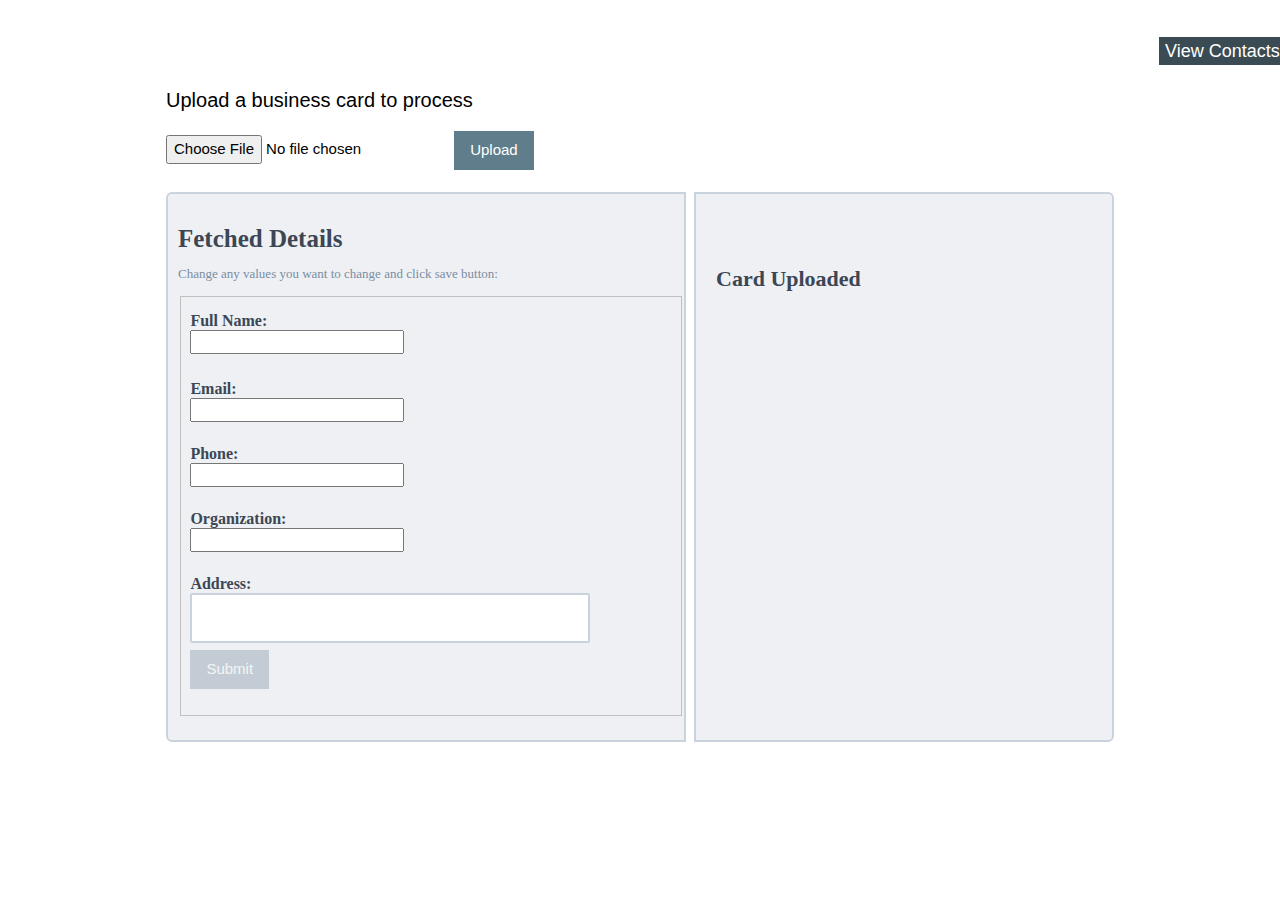
<file: Website/index.html>
<!doctype html>
<html lang="en"/>

<head>
    <meta charset="utf-8"/>
    <meta name="viewport" content="width=device-width, initial-scale=1.0"/>
    <link rel="stylesheet" href="https://www.w3schools.com/w3css/4/w3.css">
    <link rel="stylesheet" href="https://www.w3schools.com/lib/w3-theme-blue-grey.css">
    <link rel="stylesheet" href="style.css">
</head>

<body class="w3-theme-14">
    <div style="min-width:400px">
        <div class="w3-bar w3-large w3-theme-d4">          
		<div class = "heading-1">Contacts Datastore</div>
		<!--<div class = "link-bar-1" ><a href="view_contacts.html"> View Contacts </a></div> -->
		<input class="link-bar-1" type="submit"
                       value="View Contacts" onclick="retrieveAndDisplayContacts()"/>
	   
        </div>
	

        <div class="w3-container w3-content">
	
            <p class="heading-2">Upload a business card to process</p>
            <input id="file" type="file" name="file" accept="image/*"/>
            <input class="w3-button w3-blue-grey" type="submit" value="Upload"
                   onclick="uploadAndExtract()"/>
	   <div><br></div>
	   <div class="main-elem">
	    <div class="rectangle-12">
		<!-- div to fll form and submit -->
		<div id ="form_details" >
			<div class="header-18 "> Fetched Details</div>
			<p class = "paragraph-5">Change any values you want to change and click save button:</p>
			<div style="width:80% padding-top:10px">
				<fieldset>
					<div class = "paragraph-39">
					    <label for="name">Full Name:</label>
					    <input id="name" type="text" name="name"/>
					</div>
					<p>
					<div class = "paragraph-43">
					    <label for="email">Email:</label>
					    <input id="email" type="text" name="email"/>
					</div></p>
					<p>
					<div class = "paragraph-43 ">
					    <label for="phone">Phone:</label>
					     <input id="phone" type="tel" name="phone"/>
					</div></p>				
					<p>
					<div class = "paragraph-43 ">
					    <label for="organization">Organization:</label>
                            		    <input id="organization" type="text" name="organization"/>
					</div></p>
					<p>
					<div class = "paragraph-43 ">
					    <label for="address">Address:</label>
					    <input class = "text-input-15" id="address" type="text" name="address"/>
					</div></p><br></br>
					<p>
					
						<input class="w3-button w3-blue-grey" type="submit" id="save"
                           			value="Submit" onclick="saveContact()" disabled/>
					</p>
					    
			    	</fieldset>
			</div>
			

		</div>
		<!-- div to display success message after saving -->
		<div id="details_saved" style="display:none">
			<form action = "/view_contacts.html" >
				<div class = "header-20"> 
				<span>&#x2705;</span>
				<p>Details Saved Succesfully</p>
				
				<p><input class="button-4" type="submit" id="save"
                           			value="Done"  /></p></div>
			</form>
			
			
		</div>
	      
	    </div>
	    <div class="rectangle-13">
		<p class = "header-19"> Card Uploaded</p>
	       	
		<div id="view" style="display: none;">
            		<img id="image" width="380" height= "380"/>
            	<hr>
        </div>
	     </div>
  	 </div>
        </div>
       
   


    <script src="scripts.js"></script>
</body>

</html>
</file>
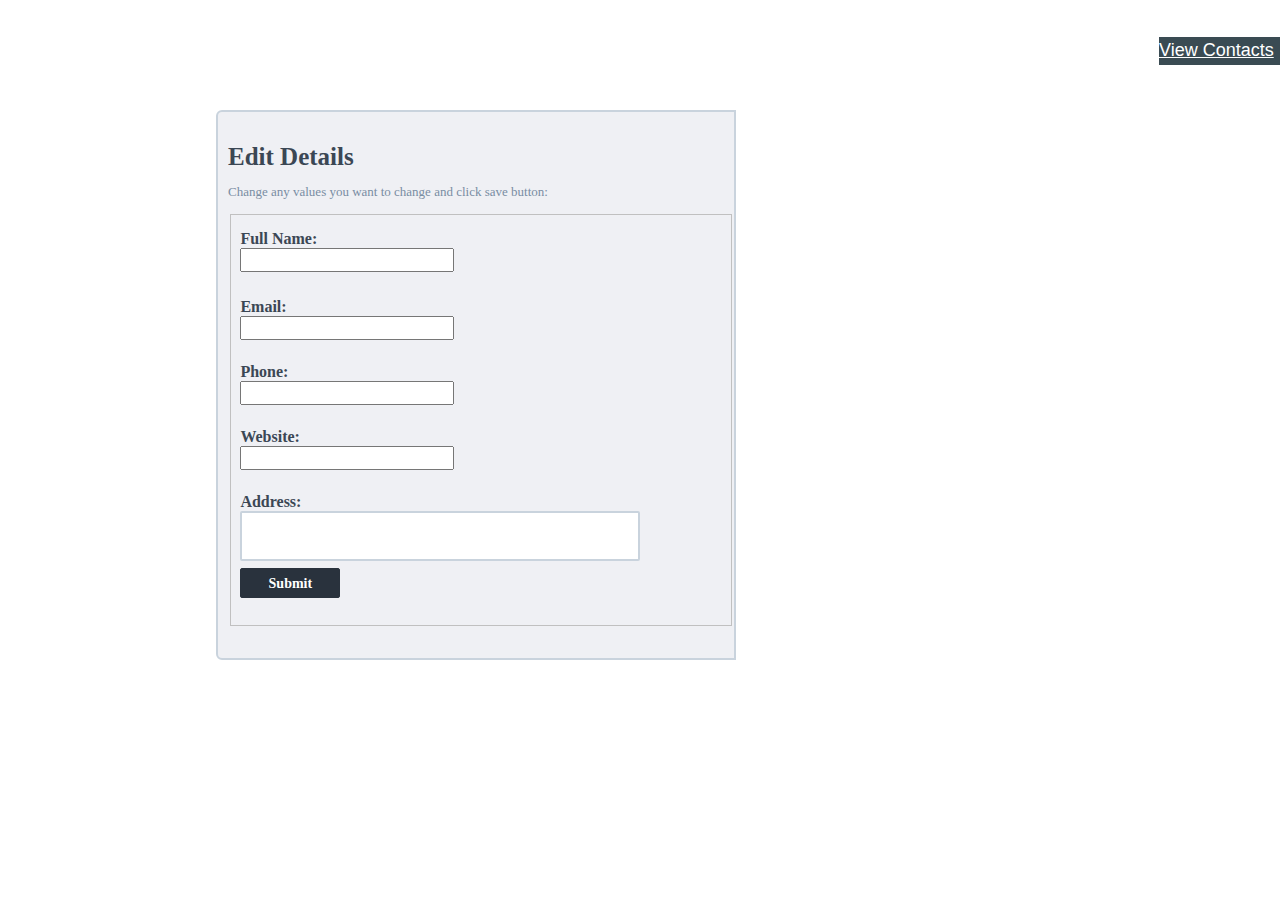
<file: Website/edit_card.html>
<!doctype html>
<html lang="en"/>

<head>
    <meta charset="utf-8"/>
    <meta name="viewport" content="width=device-width, initial-scale=1.0"/>
    <link rel="stylesheet" href="https://www.w3schools.com/w3css/4/w3.css">
    <link rel="stylesheet" href="https://www.w3schools.com/lib/w3-theme-blue-grey.css">
    <link rel="stylesheet" href="style.css">
</head>

<body class="w3-theme-14">
    <div style="min-width:400px">
        <div class="w3-bar w3-large w3-theme-d4">          
		<div class = "heading-1">Contacts Datastore</div>
		<div class = "link-bar-1" ><a href="view_contacts.html"> View Contacts </a></div> 
	   
        </div>
	

        <div class="w3-container w3-content">
	
	   <div><br><br></div>
	   <div class="main-elem" style="padding-left:50px">
	    <div class="rectangle-14">
		<!-- div to fll form and submit -->
		<div class ="form_details" >
			<div class="header-18 "> Edit Details</div>
			<p class = "paragraph-5">Change any values you want to change and click save button:</p>
			<div style="width:80% padding-top:10px">
				<fieldset>
					<div class = "paragraph-39">
					    <label for="name">Full Name:</label>
					    <input id="name" type="text" name="name"/>
					</div>
					<p>
					<div class = "paragraph-43">
					    <label for="name">Email:</label>
					    <input id="name" type="text" name="name"/>
					</div></p>
					<p>
					<div class = "paragraph-43 ">
					    <label for="name">Phone:</label>
					     <input id="phone" type="tel" name="phone"/>
					</div></p>				
					<p>
					<div class = "paragraph-43 ">
					    <label for="name">Website:</label>
					    <input id="website" type="text" name="website"/>
					</div></p>
					<p>
					<div class = "paragraph-43 ">
					    <label for="name">Address:</label>
					    <input class = "text-input-15" id="address" type="text" name="address"/>
					</div></p><br></br>
					<p>
					
						<button class= "button-9" type="button" onclick="saveContact()" >Submit</button>
					</p>
					    
			    	</fieldset>
			</div>
			

		</div>
		
	     </div>
  	 </div>
        </div>
       
   


    <script src="scripts.js"></script>
</body>

</html>
</file>
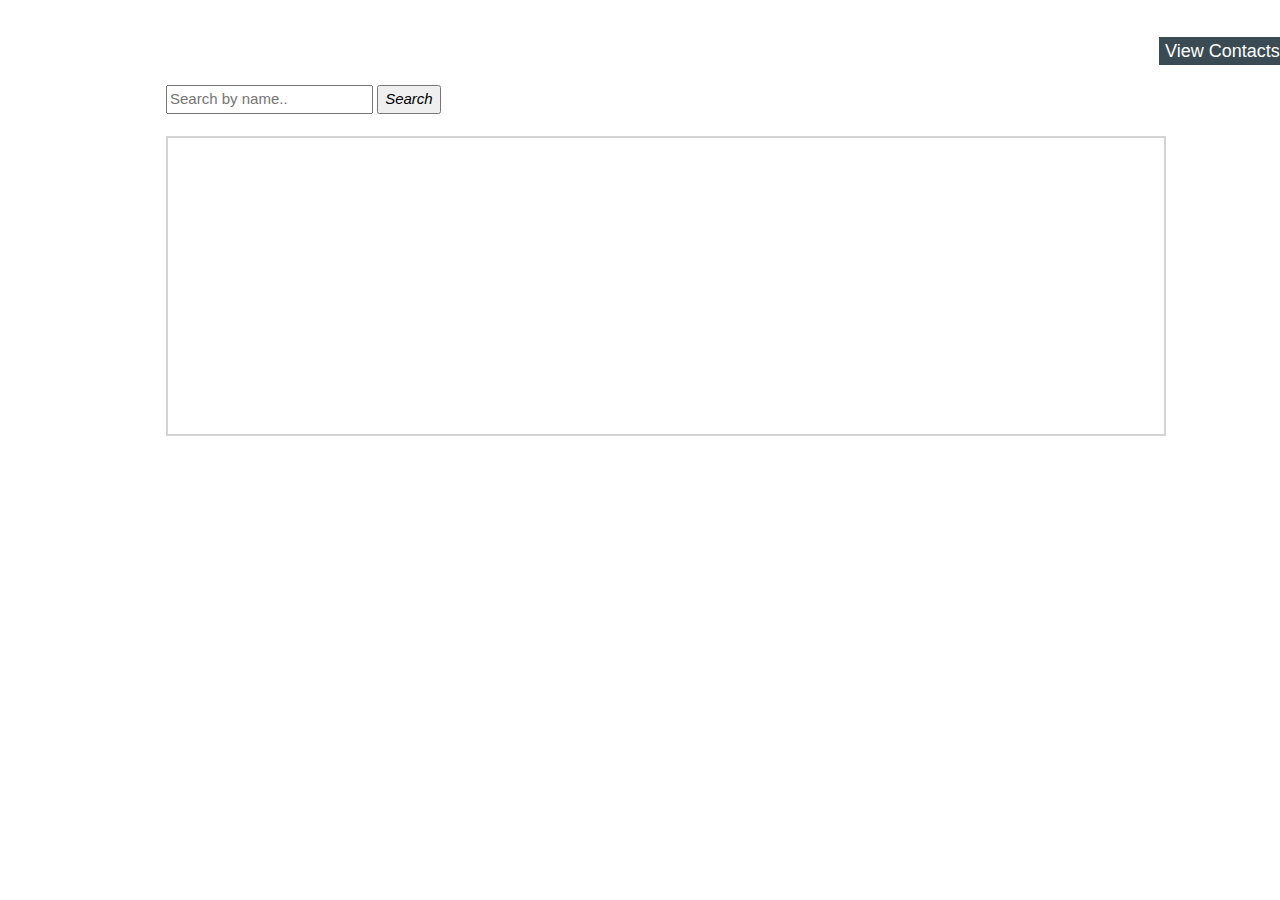
<file: Website/view_contacts.html>
<!doctype html>
<html lang="en"/>

<head>
    <meta charset="utf-8"/>
    <meta name="viewport" content="width=device-width, initial-scale=1.0"/>
    <link rel="stylesheet" href="https://www.w3schools.com/w3css/4/w3.css">
    <link rel="stylesheet" href="https://www.w3schools.com/lib/w3-theme-blue-grey.css">
    <link rel="stylesheet" href="style.css">
</head>

<body class="w3-theme-14">
    <div style="min-width:400px">
        <div class="w3-bar w3-large w3-theme-d4">          
		<div class = "heading-1">Contacts Datastore</div>
		<!--<div class = "link-bar-1" ><a href="view_contacts.html"> View Contacts </a></div> -->
		<input class="link-bar-1" type="submit"
                       value="View Contacts" onclick="retrieveAndDisplayContacts()"/>
	   
        </div>
	

        <div class="w3-container w3-content">
	
          <div class="search-container">
		<input type="text" placeholder="Search by name.." name="search_name" id = "search_name">
	        <button type="submit" onclick="retrieveAndDisplayContactsByName()"><i class="fa fa-search">Search</i></button>
		<br></br>
		<table class= "table-1" id = "contacts_table">
		</table>
	</div>
	 
  </div>


    <script src="scripts.js"></script>
</body>

</html>
</file>
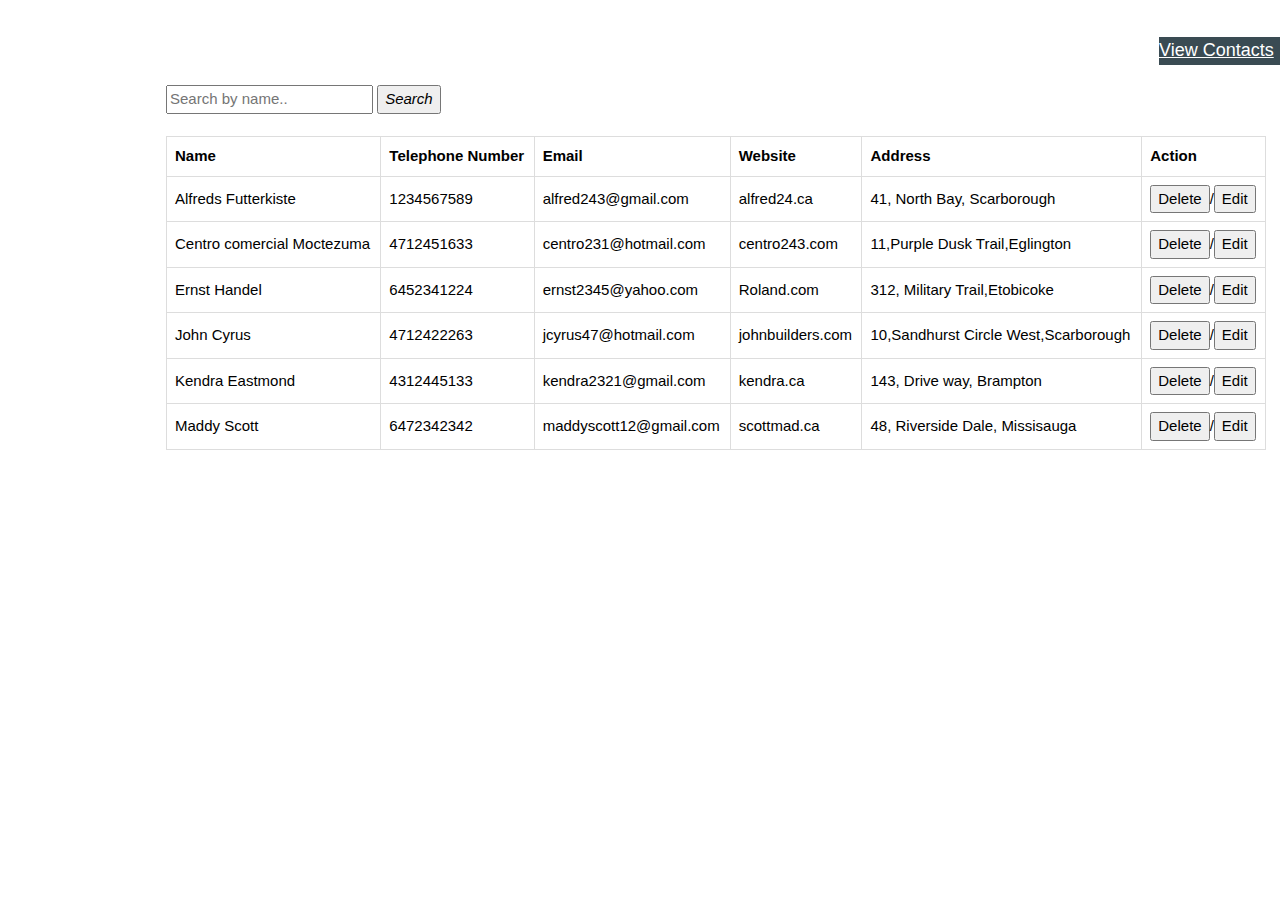
<file: Website/view_search_contacts.html>
<!doctype html>
<html lang="en" />

<head>
    <meta charset="utf-8" />
    <meta name="viewport" content="width=device-width, initial-scale=1.0" />
    <link rel="stylesheet" href="https://www.w3schools.com/w3css/4/w3.css">
    <link rel="stylesheet" href="https://www.w3schools.com/lib/w3-theme-blue-grey.css">
    <link rel="stylesheet" href="style.css">
    <script src="scripts.js"></script>
</head>

<body class="w3-theme-14">
    <div style="min-width:400px">
        <div class="w3-bar w3-large w3-theme-d4">
            <div class="heading-1">Contacts Datastore</div>
            <div class="link-bar-1"><a href="view_contact.html"> View Contacts </a></div>

        </div>


        <div class="w3-container w3-content">

            <div class="search-container">
                <input type="text" placeholder="Search by name.." name="search">
                <button type="submit" onclick="search()"><i class="fa fa-search">Search</i></button>
                <br></br>

                <table class="table-2">
                    <tr>
                        <th class="th1">Name</th>
                        <th class="th1">Telephone Number</th>
                        <th class="th1">Email</th>
                        <th class="th1">Website</th>
                        <th class="th1">Address</th>
                        <th class="th1">Action</th>
                    </tr>
                    <tr id="row1">
                        <td class="td1">Alfreds Futterkiste</td>
                        <td class="td1">1234567589</td>
                        <td class="td1">alfred243@gmail.com</td>
                        <td class="td1">alfred24.ca</td>
                        <td class="td1">41, North Bay, Scarborough</td>
                        <td class="td1"><button type="button" onclick="deleteRow1()">Delete</button>/<button
                                type="button" onclick="editRow()">Edit</button></td>
                    </tr>
                    <tr id="row2">
                        <td class="td1">Centro comercial Moctezuma</td>
                        <td class="td1">4712451633</td>
                        <td class="td1">centro231@hotmail.com</td>
                        <td class="td1">centro243.com</td>
                        <td class="td1">11,Purple Dusk Trail,Eglington</td>
                        <td class="td1"><button type="button" onclick="deleteRow2()">Delete</button>/<button
                                type="button" onclick="editRow()">Edit</button></td>
                    </tr>
                    <tr id="row3">
                        <td class="td1">Ernst Handel</td>
                        <td class="td1">6452341224</td>
                        <td class="td1">ernst2345@yahoo.com</td>
                        <td class="td1">Roland.com</td>
                        <td class="td1">312, Military Trail,Etobicoke</td>
                        <td class="td1"><button type="button" onclick="deleteRow3()">Delete</button>/<button
                                type="button" onclick="editRow()">Edit</button></td>
                    </tr>
                    <tr id="row4">
                        <td class="td1">John Cyrus</td>
                        <td class="td1">4712422263</td>
                        <td class="td1">jcyrus47@hotmail.com</td>
                        <td class="td1">johnbuilders.com</td>
                        <td class="td1">10,Sandhurst Circle West,Scarborough</td>
                        <td class="td1"><button type="button" onclick="deleteRow4()">Delete</button>/<button
                                type="button" onclick="editRow()">Edit</button></td>
                    </tr>
                    <tr id="row5">
                        <td class="td1">Kendra Eastmond</td>
                        <td class="td1">4312445133</td>
                        <td class="td1">kendra2321@gmail.com</td>
                        <td class="td1">kendra.ca</td>
                        <td class="td1">143, Drive way, Brampton</td>
                        <td class="td1"><button type="button" onclick="deleteRow5()">Delete</button>/<button
                                type="button" onclick="editRow()">Edit</button></td>
                    </tr>
                    <tr id="row6">
                        <td class="td1">Maddy Scott</td>
                        <td class="td1">6472342342</td>
                        <td class="td1">maddyscott12@gmail.com</td>
                        <td class="td1">scottmad.ca</td>
                        <td class="td1">48, Riverside Dale, Missisauga</td>
                        <td class="td1"><button type="button" onclick="deleteRow6()">Delete</button>/<button
                                type="button" onclick="editRow()">Edit</button></td>
                    </tr>
                    <!--
                    <tr>
                         <td>Island Trading</td>
                        <td>Helen Bennett</td>
                        <td>UK</td>
                    </tr>
                    <tr>
                        <td>Laughing Bacchus Winecellars</td>
                        <td>Yoshi Tannamuri</td>
                        <td>Canada</td>
                    </tr>
                    <tr>
                        <td>Magazzini Alimentari Riuniti</td>
                        <td>Giovanni Rovelli</td>
                        <td>Italy</td>
                    </tr>-->
                </table>








            </div>

        </div>



</body>

</html>


<!--
<table class="table-1">
    <tr class="td1">
        <th class="th1">Name</th>
        <th class="th1">Telephone Number</th>
        <th class="th1">Email</th>
        <th class="th1">Website</th>
        <th class="th1">Address</th>
        <th class="th1">Action</th>
    </tr>

    <tr class="td1">
        <td class="td1">John</td>
        <td class="td1">+1479867565</td>
        <td class="td1">john@gmal.com</td>
        <td class="td1">www.johnbuilders.com</td>
        <td class="td1">5005 Steeles Avenue East, Toronto, Ontario, Canada</td>
        <td class="td1">Delete</td>


    </tr>

</table>-->
</file>
<file: Website/style.css>
.rectangle-13 {
	width: 420px;
	height: 550px;	
	background: #eff0f4;
	border-color: #c9d3dd;
	border-width: 2px;
	border-style: solid;
	border-radius: 0px 6px 6px 0px;
	float:right;
	padding-left:20px;
	
	
}
.rectangle-12 {
	width: 520px;
	height: 550px;
	padding-left:10px;
	background: #eff0f4;
	border-color: #c9d3dd;
	border-width: 2px;
	border-style: solid;
	border-radius: 6px 0px 0px 6px;
	float:left;
	padding-top: 30px;
	
}
.rectangle-14 {
	width: 520px;
	height: 550px;
	padding-left:10px;
	background: #eff0f4;
	border-color: #c9d3dd;
	border-width: 2px;
	border-style: solid;
	border-radius: 6px 0px 0px 6px;
	float:center;
	padding-top: 30px;
	
}

.button-9 {
	width: 100px;
	height: 30px;
	padding: 0px 10px 0px 10px;
	background: #29323d;
	color: #ffffff;
	border-color: #29323d;
	border-width: 1px;
	border-style: solid;
	border-radius: 2px 2px 2px 2px;
	font-family: "Open Sans";
	font-weight: 700;
	font-size: 10px;
	text-align: center;
}
.text-input-10 {
	width: 200px;
	height: 30px;
	background: #ffffff;
	color: #9fafc1;
	border-color: #c9d3dd;
	border-width: 2px;
	border-style: solid;
	border-radius: 2px 2px 2px 2px;
	font-family: "Open Sans";
	font-weight: 400;
	font-size: 12px;
	text-align: left;
}
.paragraph-32 {
	width: 56px;
	height: 14px;
	color: #3b4754;
	font-family: "Open Sans";
	font-weight: 700;
	font-size: 11px;
	line-height: 1.1;
	text-align: left;
}
.text-input-36 {
	width: 200px;
	height: 30px;
	background: #ffffff;
	color: #9fafc1;
	border-color: #c9d3dd;
	border-width: 2px;
	border-style: solid;
	border-radius: 2px 2px 2px 2px;
	font-family: "Open Sans";
	font-weight: 400;
	font-size: 12px;
	text-align: left;
}
.paragraph-126 {
	width: 58px;
	height: 14px;
	color: #3b4754;
	font-family: "Open Sans";
	font-weight: 700;
	font-size: 11px;
	line-height: 1.1;
	text-align: left;
}
.paragraph-125 {
	width: 91px;
	height: 14px;
	color: #9fafc1;
	font-family: "Helvetica";
	font-weight: 400;
	font-size: 12px;
	line-height: 1.3;
	text-align: left;
}
.text-input-37 {
	width: 1px;
	height: 22px;
	background: #c8d3dc;
	color: #9fafc1;
	font-family: "Open Sans";
	font-weight: 400;
	font-size: 12px;
	text-align: left;
}
.flag-icon-4 {
	width: 12px;
	height: 14px;
	background: #3f4b5b;
}
.triangle-10 {
	width: 6px;
	height: 3px;
	transform: rotate(180deg);
	background: #3f4b5b;
}
.text-input-11 {
	width: 200px;
	height: 30px;
	background: #ffffff;
	color: #9fafc1;
	border-color: #c9d3dd;
	border-width: 2px;
	border-style: solid;
	border-radius: 2px 2px 2px 2px;
	font-family: "Open Sans";
	font-weight: 400;
	font-size: 12px;
	text-align: left;
}
.paragraph-48 {
	width: 71px;
	height: 14px;
	color: #3b4754;
	font-family: "Open Sans";
	font-weight: 700;
	font-size: 11px;
	line-height: 1.1;
	text-align: left;
}

.paragraph-64 {
	width: 132px;
	height: 16px;
	color: #9fafc1;
	font-family: "Helvetica";
	font-weight: 400;
	font-size: 12px;
	line-height: 1.3;
	text-align: left;
}
.shape-656-copy-8-svg-8 {
	width: 100px;
	height: 23px;
}
.paragraph-5 {
	width: 500px;
	height: 18px;
	color: #798da3;
	font-family: "Open Sans";
	font-weight: 500;
	font-size: 13px;
	line-height: 1.4;
	text-align: left;

	
}
.header-18 {
	width: 230px;
	height: 28px;
	color: #3b4754;
	font-family: "Open Sans";
	font-weight: 700;
	font-size: 25px;
	line-height: 1.2;
	text-align: left;
	
}
.header-19 {
	width: 224px;
	height: 28px;
	color: #3b4754;
	font-family: "Open Sans";
	font-weight: 700;
	font-size: 22px;
	line-height: 1.2;
	text-align: left;
}
.twitter-brands-icon-4 {
	width: 14px;
	height: 12px;
	background: #3b4754;
}
.instagram-brands-icon-4 {
	width: 14px;
	height: 14px;
	background: #3b4754;
}
.facebook-square-brands-icon-4 {
	width: 14px;
	height: 14px;
	background: #3b4754;
}
.paragraph-40 {
	width: 149px;
	height: 17px;
	color: #798da3;
	font-family: "Open Sans";
	font-weight: 400;
	font-size: 11px;
	line-height: 1.5;
	text-align: left;
}
.circle-4 {
	width: 18px;
	height: 18px;
	background: #ffffff;
}
.location-on-icon-2 {
	width: 6px;
	height: 8px;
	background: #9fafc1;
}
.circle-5 {
	width: 18px;
	height: 18px;
	background: #ffffff;
}
.mail-outline-icon-2 {
	width: 8px;
	height: 6px;
	background: #9fafc1;
}
.paragraph-41 {
	width: 135px;
	height: 17px;
	color: #798da3;
	font-family: "Open Sans";
	font-weight: 400;
	font-size: 11px;
	line-height: 1.5;
	text-align: left;
}
.circle-6 {
	width: 18px;
	height: 18px;
	background: #ffffff;
	color: #29323d;
	font-family: "Asap";
	font-weight: 700;
	font-size: 12px;
	line-height: 1.3;
	text-align: center;
}
.phone-icon-2 {
	width: 8px;
	height: 8px;
	background: #9fafc1;
}
.paragraph-42 {
	width: 86px;
	height: 17px;
	color: #798da3;
	font-family: "Open Sans";
	font-weight: 400;
	font-size: 11px;
	line-height: 1.5;
	text-align: left;
}
.rectangle-3 {
	width: 224px;
	height: 1px;
	padding: 8px 8px 8px 8px;
	background: #c9d3dd;
}
.rectangle-4 {
	width: 224px;
	height: 1px;
	padding: 8px 8px 8px 8px;
	background: #c9d3dd;
}
.text-input-13 {
	width: 200px;
	height: 30px;
	background: #ffffff;
	color: #9fafc1;
	border-color: #c9d3dd;
	border-width: 2px;
	border-style: solid;
	border-radius: 2px 2px 2px 2px;
	font-family: "Open Sans";
	font-weight: 400;
	font-size: 12px;
	text-align: left;
}
.paragraph-34 {
	width: 30px;
	height: 14px;
	color: #3b4754;
	font-family: "Open Sans";
	font-weight: 700;
	font-size: 11px;
	line-height: 1.1;
	text-align: left;
}
.rectangle-5 {
	width: 840px;
	height: 35px;
	padding: 8px 8px 8px 8px;
	background: #000000;
	border-color: #000000;
	border-width: 1px;
	border-style: solid;
}
.heading-1 {
	width: 300px;
	height: 37px;
	color: white;
	font-family: "Helvetica";
	font-weight: 400;
	font-size: 35px;
	text-align: left;
}
.link-bar-1 {
	width: 121px;
	height: 28px;
	color: white;
	font-family: "Helvetica";
	font-weight: 400;
	font-size: 18px;
	text-align: left;
        background: #3a4b53;
	float:right;
        border-width: 0px;
}
.button-2 {
	width: 120px;
	height: 32px;
	padding: 0px 10px 0px 10px;
	background: #ebebeb;
	color: #232323;
	border-color: #232323;
	border-width: 1px;
	border-style: solid;
	border-radius: 3px 3px 3px 3px;
	font-family: "Helvetica";
	font-weight: 400;
	font-size: 14px;
	text-align: center;
}
.heading-2 {
	width: 330px;
	height: 26px;
	color: #000000;
	font-family: "Helvetica";
	font-weight: 400;
	font-size: 20px;
	text-align: left;
}
.paragraph-39 {
    width: 100px;
    height: 13px;
    color: #3b4754;
    font-family: "Open Sans";
    font-weight: 700;
    font-size: 16px;
    line-height: 1.1;
    text-align: left;
    padding-top:10px;
}
.text-input-3 {
    width: 200px;
    height: 29px;
    background: #ffffff;
    color: #000000;
    border-color: #c9d3dd;
    border-width: 2px;
    border-style: solid;
    border-radius: 2px 2px 2px 2px;
    font-family: "Open Sans";
    font-weight: 400;
    font-size: 12px;
    text-align: left;
}
.paragraph-43 {
    width: 80px;
    height: 13px;
    color: #3b4754;
    font-family: "Open Sans";
    font-weight: bold;
    font-size: 16px;
    line-height: 1.1;
    text-align: left;
    padding-top:50px;
}
.text-input-5 {
    width: 200px;
    height: 30px;
    background: #ffffff;
    color: #000000;
    border-color: #c9d3dd;
    border-width: 2px;
    border-style: solid;
    border-radius: 2px 2px 2px 2px;
    font-family: "Open Sans";
    font-weight: 400;
    font-size: 12px;
    text-align: left;
}
.error-icon-2 {
    width: 14px;
    height: 14px;
    background: #3f4b5b;
}
.paragraph-122 {
    width: 105px;
    height: 13px;
    color: #3b4754;
    font-family: "Open Sans";
    font-weight: bold;
    font-size: 11px;
    line-height: 1.1;
    text-align: left;
}
.paragraph-123 {
    width: 92px;
    height: 14px;
    color: #000000;
    font-family: "Helvetica";
    font-weight: 400;
    font-size: 12px;
    line-height: 1.3;
    text-align: left;
}
.text-input-31 {
    width: 200px;
    height: 30px;
    background: #ffffff;
    color: #9fafc1;
    border-color: #c9d3dd;
    border-width: 2px;
    border-style: solid;
    border-radius: 4px 4px 4px 4px;
    font-family: "Open Sans";
    font-weight: 400;
    font-size: 12px;
    text-align: left;
}
.text-input-32 {
    width: 200px;
    height: 30px;
    background: #ffffff;
    color: #9fafc1;
    border-color: #c9d3dd;
    border-width: 2px;
    border-style: solid;
    border-radius: 2px 2px 2px 2px;
    font-family: "Open Sans";
    font-weight: 400;
    font-size: 12px;
    text-align: left;
}
.flag-icon-9 {
    width: 12px;
    height: 14px;
    background: #3f4b5b;
}
.triangle-8 {
    width: 6px;
    height: 3px;
    transform: rotate(180deg);
    background: #3f4b5b;
}
.text-input-33 {
    width: 1px;
    height: 22px;
    background: #c7d4dd;
    color: #9fafc1;
    font-family: "Open Sans";
    font-weight: 400;
    font-size: 12px;
    text-align: left;
}
.paragraph-44 {
    width: 108px;
    height: 14px;
    color: #798da3;
    font-family: "Open Sans";
    font-weight: 400;
    font-size: 11px;
    line-height: 1.1;
    text-align: left;
}
.paragraph-45 {
    width: 97px;
    height: 13px;
    color: #3b4754;
    font-family: "Open Sans";
    font-weight: 700;
    font-size: 11px;
    line-height: 1.1;
    text-align: left;
}
.main-elem{
	height:500
}

.text-input-15 {
    width: 400px;
    height: 50px;
    background: #ffffff;
    color: #9fafc1;
    border-color: #c9d3dd;
    border-width: 2px;
    border-style: solid;
    border-radius: 2px 2px 2px;
    font-weight: bold;
}
.header-19 {
    width: 300px;
    height: 28px;
    color: #3b4754;
    font-family: "Open Sans";
    font-weight: 700;
    font-size: 22px;
    line-height: 1.2;
    text-align: left;
    padding-top:50px;
    padding-bottom:50px;
}

.image-placeholder-1 {
    width: 320px;
    height: 320px;
    background: #e6e6e6;
    padding-top:100px;
}
.button-9 {
    width: 100px;
    height: 30px;
    padding: 0px 10px 0px 10px;
    background: #29323d;
    color: #ffffff;
    border-color: #29323d;
    border-width: 1px;
    border-style: solid;
    border-radius: 2px 2px 2px 2px;
    font-family: "Open Sans";
    font-weight: 700;
    font-size: 14px;
    text-align: center;
    float: center

}
.check-circle-icon-1 {
    width: 60px;
    height: 60px;
    background: #3f4b5b;
    float: center;
    
}
.details_saved{
  width: 1000px;
  float: center;
  padding-left:200px;
  padding-right:100px;
}
.header-20 {
    width: 400px;
    height: 28px;
    color: #3b4754;
    font-family: "Open Sans";
    font-weight: 700;
    font-size: 22px;
    line-height: 1.2;
    text-align: center;
    padding-top:100px;
    padding-bottom:50px;
    padding-left:100px;
    
}

.button-4 {
    width: 300px;
    height: 50px;  
    background: #29323d;
    color: #ffffff;
    border-color: #29323d;
    border-width: 1px;
    border-style: solid;
  
    font-family: "Open Sans";
    font-weight: 700;
    font-size: 16px;
    text-align: center;  
   
}

.search-input-1 {
    width: 180px;
    height: 32px;
    background: #ffffff;
    color: #c0c0c0;
    border-color: #232323;
    border-width: 1px;
    border-style: solid;
    border-radius: 32px 32px 32px 32px;
    font-family: "Helvetica";
    font-weight: 400;
    font-size: 14px;
    text-align: left;
    padding-bottom: 20px;
}
.search-container {
  float: left;
  padding-top: 20px;
}
span {
  content: "\2705";
  font-size: 100px;
}

.table-1 {
    width: 1000px;
    height: 300px;
    /*border-collapse: collapse;*/
	border: solid 2px lightgrey;
}

.thead{
    border: 1px solid black;
    background-color: #f2f2f2;
   
}
.row{
    border: 1px solid black;
   
}

.table-2 {
	font-family: arial, sans-serif;
	border-collapse: collapse;
	width: 1100px;
    height: 300px;
  }
  
  .th1 {
	border: 1px solid #dddddd;
	text-align: left;
	padding: 8px;
  }

  .td1{
	border: 1px solid #dddddd;
	text-align: left;
	padding: 8px;
  }
</file>
